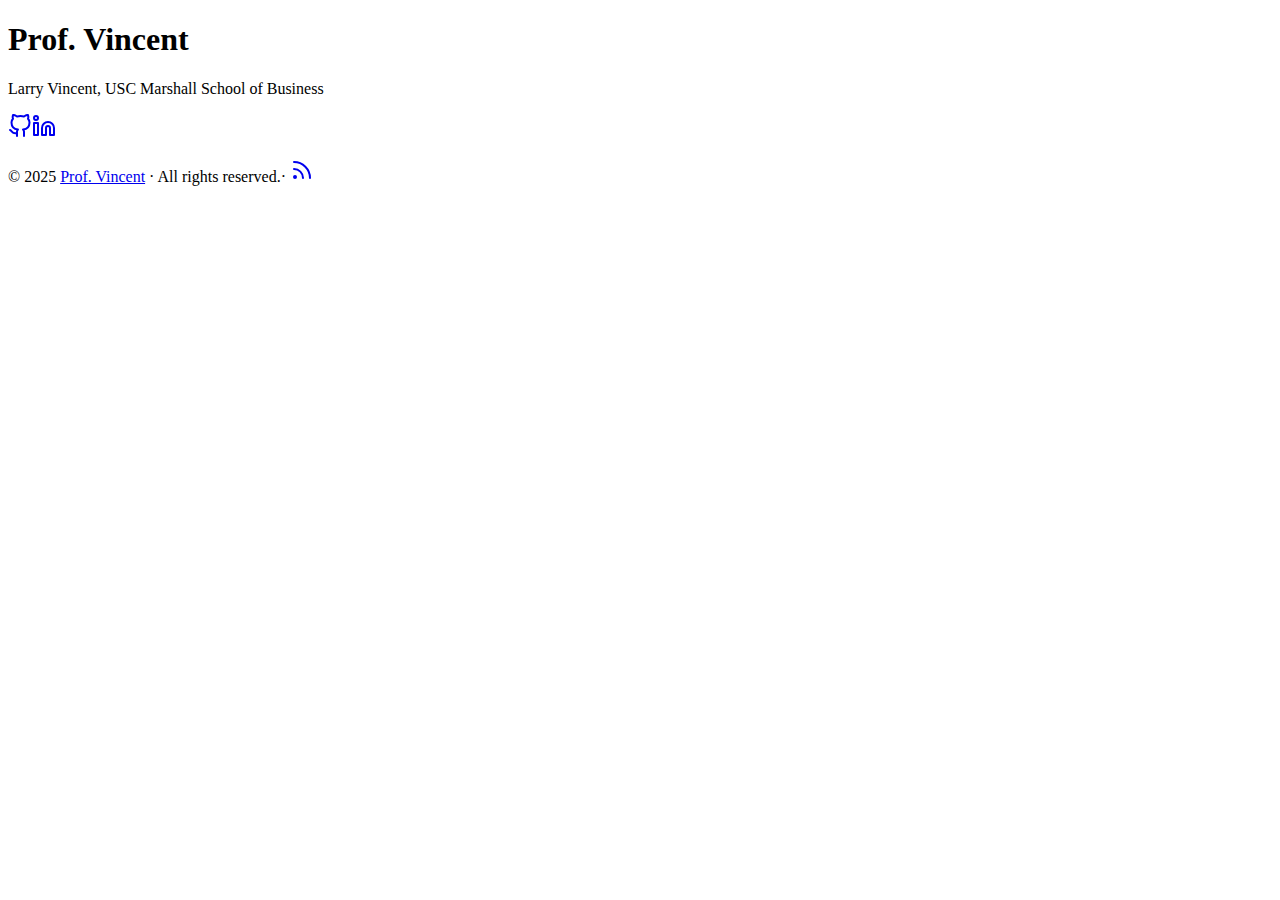
<file: public/index.html>
<!DOCTYPE html>
<html lang="en-us">
<head>
	<meta name="generator" content="Hugo 0.142.0"><meta charset="UTF-8">
<meta http-equiv="Content-Type" content="text/html; charset=utf-8">
<meta name="viewport" content="width=device-width, initial-scale=1.0">
<meta http-equiv="X-UA-Compatible" content="ie=edge"><meta name="robots" content="index, follow"><meta name="author" content="Larry Vincent">
<meta name="description" content="Central location for lecture material used by Larry Vincent.">
<link rel="author" type="text/plain" href="/humans.txt">
<link rel="apple-touch-icon" sizes="180x180" href="/apple-touch-icon.png"><link rel="icon" type="image/png" sizes="32x32" href="/favicon-32x32.png">
<link rel="icon" type="image/png" sizes="16x16" href="/favicon-16x16.png">
<link rel="manifest" href="/site.webmanifest">
<meta name="msapplication-TileImage" content="/mstile-144x144.png">
<meta name="theme-color" content="#FDCA49">
<meta name="msapplication-TileColor" content="#FDCA49">
<link rel="mask-icon" href="/safari-pinned-tab.svg" color="#FDCA49">

  <meta itemprop="name" content="Prof. Vincent">
  <meta itemprop="description" content="Central location for lecture material used by Larry Vincent."><meta property="og:url" content="https://www.profvincent.com/">
  <meta property="og:site_name" content="Prof. Vincent">
  <meta property="og:title" content="Prof. Vincent">
  <meta property="og:description" content="Central location for lecture material used by Larry Vincent.">
  <meta property="og:locale" content="en_us">
  <meta property="og:type" content="website">

  <meta name="twitter:card" content="summary">
  <meta name="twitter:title" content="Prof. Vincent">
  <meta name="twitter:description" content="Central location for lecture material used by Larry Vincent.">
<script type="application/ld+json">
{
    "@context" : "https://schema.org",
    "@type" : "WebSite",
    "name" : "Prof. Vincent",
    "description": "Central location for lecture material used by Larry Vincent.",
    "logo": "https://www.profvincent.com/favicon.ico",
    "url" : "https://www.profvincent.com/"
}
</script><title>Prof. Vincent</title>
<link rel="alternate" type="application/rss+xml" href="https://www.profvincent.com/index.xml" title="Prof. Vincent" />
<link rel="stylesheet dns-prefetch preconnect preload prefetch" as="style" href="https://www.profvincent.com/css/style.min.31eed9b52084994f2461b8247246f3ab3a441ec653021c67d58762a31c68b536.css" integrity="sha256-Me7ZtSCEmU8kYbgkckbzqzpEHsZTAhxn1YdioxxotTY=" crossorigin="anonymous">
	</head>
<body id="page">
	<div id="spotlight" class="animated fadeIn">
		<div id="home-center">
			<h1 id="home-title">Prof. Vincent</h1>
			<p id="home-subtitle">Larry Vincent, USC Marshall School of Business</p>
			<div id="home-links">
				<a href="https://github.com/LarryVincent" target="_blank" rel="noopener me" title="Github"><svg xmlns="http://www.w3.org/2000/svg" class="feather" width="24" height="24" viewBox="0 0 24 24" fill="none"
   stroke="currentColor" stroke-width="2" stroke-linecap="round" stroke-linejoin="round">
   <path
      d="M9 19c-5 1.5-5-2.5-7-3m14 6v-3.87a3.37 3.37 0 0 0-.94-2.61c3.14-.35 6.44-1.54 6.44-7A5.44 5.44 0 0 0 20 4.77 5.07 5.07 0 0 0 19.91 1S18.73.65 16 2.48a13.38 13.38 0 0 0-7 0C6.27.65 5.09 1 5.09 1A5.07 5.07 0 0 0 5 4.77a5.44 5.44 0 0 0-1.5 3.78c0 5.42 3.3 6.61 6.44 7A3.37 3.37 0 0 0 9 18.13V22">
   </path>
</svg></a><a href="https://linkedin.com/in/laurencevincent" target="_blank" rel="noopener me" title="Linkedin"><svg xmlns="http://www.w3.org/2000/svg" class="feather" width="24" height="24" viewBox="0 0 24 24" fill="none"
   stroke="currentColor" stroke-width="2" stroke-linecap="round" stroke-linejoin="round">
   <path d="M16 8a6 6 0 0 1 6 6v7h-4v-7a2 2 0 0 0-2-2 2 2 0 0 0-2 2v7h-4v-7a6 6 0 0 1 6-6z"></path>
   <rect x="2" y="9" width="4" height="12"></rect>
   <circle cx="4" cy="4" r="2"></circle>
</svg></a>
			</div>
			<nav id="home-nav" class="site-nav">
				
			</nav>
		</div>
		<div id="home-footer">
<p>
	&copy; 2025 <a href="https://www.profvincent.com/">Prof. Vincent</a>
	&#183; All rights reserved.&#183; <a href="https://www.profvincent.com/posts/index.xml" target="_blank" title="rss"><svg xmlns="http://www.w3.org/2000/svg" width="24" height="24" viewBox="0 0 24 24" fill="none" stroke="currentColor"
   stroke-width="2" stroke-linecap="round" stroke-linejoin="round" class="feather feather-rss">
   <path d="M4 11a9 9 0 0 1 9 9"></path>
   <path d="M4 4a16 16 0 0 1 16 16"></path>
   <circle cx="5" cy="19" r="1"></circle>
</svg></a></p></div>
	</div>
<script async src="https://www.profvincent.com/js/bundle.min.c7c384e4d29d192bbac6811ae4660bb01767194a5bea56baca77e8260f93ea16.js" integrity="sha256-x8OE5NKdGSu6xoEa5GYLsBdnGUpb6la6ynfoJg+T6hY=" crossorigin="anonymous"></script><script async src="https://www.profvincent.com/js/link-share.min.24409a4f6e5537d70ffc55ec8f9192208d718678cb8638585342423020b37f39.js" integrity="sha256-JECaT25VN9cP/FXsj5GSII1xhnjLhjhYU0JCMCCzfzk=" crossorigin="anonymous"></script>
</body>
</html>
</file>
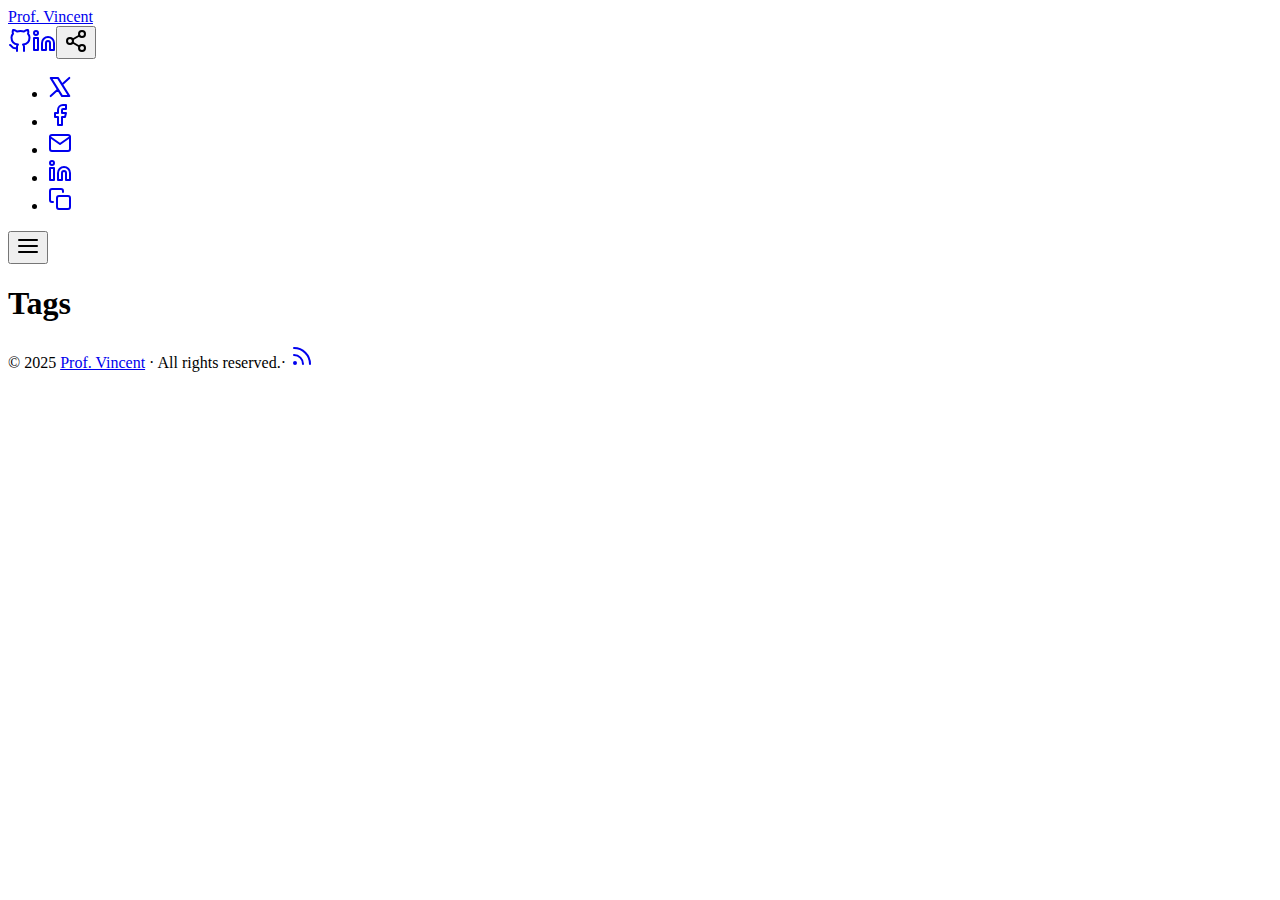
<file: public/tags/index.html>
<!DOCTYPE html>
<html lang="en-us">
<head><meta charset="UTF-8">
<meta http-equiv="Content-Type" content="text/html; charset=utf-8">
<meta name="viewport" content="width=device-width, initial-scale=1.0">
<meta http-equiv="X-UA-Compatible" content="ie=edge"><meta name="robots" content="index, follow"><meta name="author" content="Larry Vincent">
<meta name="description" content="Central location for lecture material used by Larry Vincent.">
<link rel="author" type="text/plain" href="/humans.txt">
<link rel="apple-touch-icon" sizes="180x180" href="/apple-touch-icon.png"><link rel="icon" type="image/png" sizes="32x32" href="/favicon-32x32.png">
<link rel="icon" type="image/png" sizes="16x16" href="/favicon-16x16.png">
<link rel="manifest" href="/site.webmanifest">
<meta name="msapplication-TileImage" content="/mstile-144x144.png">
<meta name="theme-color" content="#FDCA49">
<meta name="msapplication-TileColor" content="#FDCA49">
<link rel="mask-icon" href="/safari-pinned-tab.svg" color="#FDCA49">

  <meta itemprop="name" content="Tags">
  <meta itemprop="description" content="Central location for lecture material used by Larry Vincent."><meta property="og:url" content="https://www.profvincent.com/tags/">
  <meta property="og:site_name" content="Prof. Vincent">
  <meta property="og:title" content="Tags">
  <meta property="og:description" content="Central location for lecture material used by Larry Vincent.">
  <meta property="og:locale" content="en_us">
  <meta property="og:type" content="website">

  <meta name="twitter:card" content="summary">
  <meta name="twitter:title" content="Tags">
  <meta name="twitter:description" content="Central location for lecture material used by Larry Vincent.">
<title>Tags</title>
<link rel="alternate" type="application/rss+xml" href="https://www.profvincent.com/tags/index.xml" title="Tags" />
<link rel="stylesheet dns-prefetch preconnect preload prefetch" as="style" href="https://www.profvincent.com/css/style.min.31eed9b52084994f2461b8247246f3ab3a441ec653021c67d58762a31c68b536.css" integrity="sha256-Me7ZtSCEmU8kYbgkckbzqzpEHsZTAhxn1YdioxxotTY=" crossorigin="anonymous"></head>
<body id="page">
	<header id="site-header">
		<div class="hdr-wrapper section-inner">
			<div class="hdr-left">
				<div class="site-branding">
					<a href="https://www.profvincent.com/">Prof. Vincent</a>
				</div>
				<nav class="site-nav hide-in-mobile"></nav>
			</div>
			<div class="hdr-right hdr-icons">
				<span class="hdr-links hide-in-mobile"><a href="https://github.com/LarryVincent" target="_blank" rel="noopener me" title="Github"><svg xmlns="http://www.w3.org/2000/svg" class="feather" width="24" height="24" viewBox="0 0 24 24" fill="none"
   stroke="currentColor" stroke-width="2" stroke-linecap="round" stroke-linejoin="round">
   <path
      d="M9 19c-5 1.5-5-2.5-7-3m14 6v-3.87a3.37 3.37 0 0 0-.94-2.61c3.14-.35 6.44-1.54 6.44-7A5.44 5.44 0 0 0 20 4.77 5.07 5.07 0 0 0 19.91 1S18.73.65 16 2.48a13.38 13.38 0 0 0-7 0C6.27.65 5.09 1 5.09 1A5.07 5.07 0 0 0 5 4.77a5.44 5.44 0 0 0-1.5 3.78c0 5.42 3.3 6.61 6.44 7A3.37 3.37 0 0 0 9 18.13V22">
   </path>
</svg></a><a href="https://linkedin.com/in/laurencevincent" target="_blank" rel="noopener me" title="Linkedin"><svg xmlns="http://www.w3.org/2000/svg" class="feather" width="24" height="24" viewBox="0 0 24 24" fill="none"
   stroke="currentColor" stroke-width="2" stroke-linecap="round" stroke-linejoin="round">
   <path d="M16 8a6 6 0 0 1 6 6v7h-4v-7a2 2 0 0 0-2-2 2 2 0 0 0-2 2v7h-4v-7a6 6 0 0 1 6-6z"></path>
   <rect x="2" y="9" width="4" height="12"></rect>
   <circle cx="4" cy="4" r="2"></circle>
</svg></a></span><button id="share-btn" class="hdr-btn" title=""><svg xmlns="http://www.w3.org/2000/svg" width="24" height="24" viewBox="0 0 24 24" fill="none" stroke="currentColor"
      stroke-width="2" stroke-linecap="round" stroke-linejoin="round" class="feather feather-share-2">
      <circle cx="18" cy="5" r="3"></circle>
      <circle cx="6" cy="12" r="3"></circle>
      <circle cx="18" cy="19" r="3"></circle>
      <line x1="8.59" y1="13.51" x2="15.42" y2="17.49"></line>
      <line x1="15.41" y1="6.51" x2="8.59" y2="10.49"></line>
   </svg></button>
 
<div id="share-links" class="animated fast">
    
    
    
    
    <ul>
        <li>
            <a href="https://twitter.com/intent/tweet?hashtags=hermit2&amp;url=https%3a%2f%2fwww.profvincent.com%2ftags%2f&amp;text=Tags" target="_blank" rel="noopener" aria-label="Share on X"><svg xmlns="http://www.w3.org/2000/svg" class="feather" width="24" height="24" viewBox="0 0 24 24" fill="none"
   stroke="currentColor" stroke-width="2" stroke-linecap="round" stroke-linejoin="round">
   <path class="st0" d="m21.3 21.1 -11.4 -18.2h-7.2l11.4 18.2zm-18.6 0 7.2 -6.6m4.2 -5 7.2 -6.6" />
</svg></a>
        </li>
        <li>
            <a href="https://facebook.com/sharer/sharer.php?u=https%3a%2f%2fwww.profvincent.com%2ftags%2f" target="_blank" rel="noopener" aria-label="Share on Facebook"><svg xmlns="http://www.w3.org/2000/svg" class="feather" width="24" height="24" viewBox="0 0 24 24" fill="none"
   stroke="currentColor" stroke-width="2" stroke-linecap="round" stroke-linejoin="round">
   <path d="M18 2h-3a5 5 0 0 0-5 5v3H7v4h3v8h4v-8h3l1-4h-4V7a1 1 0 0 1 1-1h3z"></path>
</svg></a>
        </li>
        <li>
            <a href="mailto:?subject=Tags&amp;body=https%3a%2f%2fwww.profvincent.com%2ftags%2f" target="_self" rel="noopener" aria-label="Share on Email"><svg xmlns="http://www.w3.org/2000/svg" class="feather" width="24" height="24" viewBox="0 0 24 24" fill="none"
   stroke="currentColor" stroke-width="2" stroke-linecap="round" stroke-linejoin="round">
   <path d="M4 4h16c1.1 0 2 .9 2 2v12c0 1.1-.9 2-2 2H4c-1.1 0-2-.9-2-2V6c0-1.1.9-2 2-2z"></path>
   <polyline points="22,6 12,13 2,6"></polyline>
</svg></a>
        </li>
        <li>
            <a href="https://www.linkedin.com/shareArticle?mini=true&amp;url=https%3a%2f%2fwww.profvincent.com%2ftags%2f&amp;source=https%3a%2f%2fwww.profvincent.com%2f&amp;title=Tags&amp;summary=Tags%2c%20by%20Larry%20Vincent%0a%0a%3cnil%3e%0a" target="_blank" rel="noopener" aria-label="Share on LinkedIn"><svg xmlns="http://www.w3.org/2000/svg" class="feather" width="24" height="24" viewBox="0 0 24 24" fill="none"
   stroke="currentColor" stroke-width="2" stroke-linecap="round" stroke-linejoin="round">
   <path d="M16 8a6 6 0 0 1 6 6v7h-4v-7a2 2 0 0 0-2-2 2 2 0 0 0-2 2v7h-4v-7a6 6 0 0 1 6-6z"></path>
   <rect x="2" y="9" width="4" height="12"></rect>
   <circle cx="4" cy="4" r="2"></circle>
</svg></a>
        </li>
        <li>
            <a href="#" onclick="linkShare(&#34;Tags&#34;,&#34;https://www.profvincent.com/tags/&#34;,&#34;Tags, by Larry Vincent\n\n\u003cnil\u003e\n&#34;); return false;" target="_self" rel="noopener" aria-label="Copy Link"><svg xmlns="http://www.w3.org/2000/svg" width="24" height="24" viewBox="0 0 24 24" fill="none" stroke="currentColor"
      stroke-width="2" stroke-linecap="round" stroke-linejoin="round" class="feather feather-copy">
      <rect x="9" y="9" width="13" height="13" rx="2" ry="2"></rect>
      <path d="M5 15H4a2 2 0 0 1-2-2V4a2 2 0 0 1 2-2h9a2 2 0 0 1 2 2v1"></path>
   </svg></a>
        </li>
    </ul>
</div><button id="menu-btn" class="hdr-btn" title=""><svg xmlns="http://www.w3.org/2000/svg" width="24" height="24" viewBox="0 0 24 24" fill="none" stroke="currentColor"
      stroke-width="2" stroke-linecap="round" stroke-linejoin="round" class="feather feather-menu">
      <line x1="3" y1="12" x2="21" y2="12"></line>
      <line x1="3" y1="6" x2="21" y2="6"></line>
      <line x1="3" y1="18" x2="21" y2="18"></line>
   </svg></button>
			</div>
		</div>
	</header>
	<div id="mobile-menu" class="animated fast">
		<ul>
		</ul>
	</div>


	<main class="site-main section-inner thin animated fadeIn faster">
		<h1>Tags</h1>
	</main>
<footer id="site-footer" class="section-inner thin animated fadeIn faster">
<p>
	&copy; 2025 <a href="https://www.profvincent.com/">Prof. Vincent</a>
	&#183; All rights reserved.&#183; <a href="https://www.profvincent.com/posts/index.xml" target="_blank" title="rss"><svg xmlns="http://www.w3.org/2000/svg" width="24" height="24" viewBox="0 0 24 24" fill="none" stroke="currentColor"
   stroke-width="2" stroke-linecap="round" stroke-linejoin="round" class="feather feather-rss">
   <path d="M4 11a9 9 0 0 1 9 9"></path>
   <path d="M4 4a16 16 0 0 1 16 16"></path>
   <circle cx="5" cy="19" r="1"></circle>
</svg></a></p></footer>
<script async src="https://www.profvincent.com/js/bundle.min.c7c384e4d29d192bbac6811ae4660bb01767194a5bea56baca77e8260f93ea16.js" integrity="sha256-x8OE5NKdGSu6xoEa5GYLsBdnGUpb6la6ynfoJg+T6hY=" crossorigin="anonymous"></script><script async src="https://www.profvincent.com/js/link-share.min.24409a4f6e5537d70ffc55ec8f9192208d718678cb8638585342423020b37f39.js" integrity="sha256-JECaT25VN9cP/FXsj5GSII1xhnjLhjhYU0JCMCCzfzk=" crossorigin="anonymous"></script>
</body>
</html>
</file>
